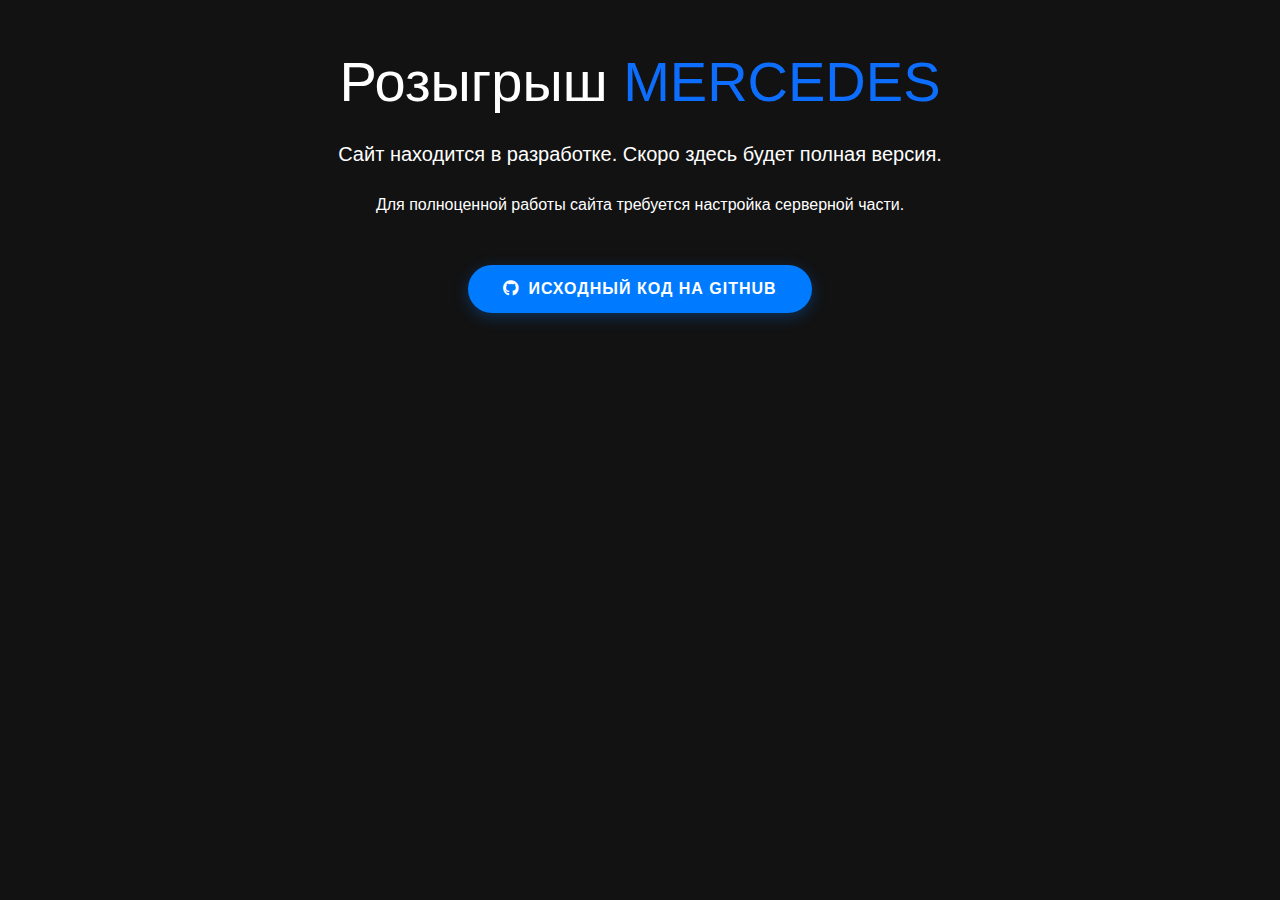
<file: index.html>
<!DOCTYPE html>
    <html lang="ru">
    <head>
        <meta charset="UTF-8">
        <meta name="viewport" content="width=device-width, initial-scale=1.0">
        <title>Розыгрыш MERCEDES</title>
        <link rel="stylesheet" href="https://cdn.jsdelivr.net/npm/bootstrap@5.1.3/dist/css/bootstrap.min.css">
        <link rel="stylesheet" href="https://cdnjs.cloudflare.com/ajax/libs/font-awesome/6.0.0/css/all.min.css">
        <link rel="stylesheet" href="static/custom.css">
    </head>
    <body>
        <div class="container text-center py-5">
            <h1 class="display-4 mb-4">Розыгрыш <span class="text-primary">MERCEDES</span></h1>
            <p class="lead mb-4">Сайт находится в разработке. Скоро здесь будет полная версия.</p>
            <p>Для полноценной работы сайта требуется настройка серверной части.</p>
            <div class="mt-5">
                <a href="https://github.com/kamilvagidov3587/mers56" class="btn btn-primary">
                    <i class="fab fa-github me-2"></i>Исходный код на GitHub
                </a>
            </div>
        </div>
        <script src="https://cdn.jsdelivr.net/npm/bootstrap@5.1.3/dist/js/bootstrap.bundle.min.js"></script>
    </body>
    </html>
</file>
<file: static/custom.css>
/* Дополнительные стили для сайта розыгрыша автомобиля */

.hero-section {
    background-image: linear-gradient(rgba(0, 0, 0, 0.5), rgba(0, 0, 0, 0.5)), url('https://images.unsplash.com/photo-1533473359331-0135ef1b58bf?ixid=MnwxMjA3fDB8MHxwaG90by1wYWdlfHx8fGVufDB8fHx8&ixlib=rb-1.2.1&auto=format&fit=crop&w=1050&q=80');
    background-size: cover;
    background-position: center;
    color: white;
    padding: 60px 0;
    border-radius: 10px;
    margin-bottom: 30px;
}

.prize-title {
    font-size: 2.5rem;
    font-weight: bold;
    margin-bottom: 20px;
    color: #ff6b6b;
}

.car-features {
    background-color: #f8f9fa;
    border-radius: 10px;
    padding: 20px;
    margin-bottom: 20px;
}

.car-features-title {
    color: #343a40;
    font-weight: bold;
    margin-bottom: 15px;
}

.feature-icon {
    font-size: 24px;
    color: #ff6b6b;
    margin-right: 10px;
}

.countdown-container {
    background-color: #343a40;
    color: white;
    padding: 20px;
    border-radius: 10px;
    margin-bottom: 30px;
}

.countdown-title {
    font-size: 1.5rem;
    margin-bottom: 15px;
}

.countdown-timer {
    font-size: 2rem;
    font-weight: bold;
    color: #ff6b6b;
}

/* Стильный современный дизайн с черным, синим и белыми цветами */

:root {
    --primary-blue: #007bff;
    --primary-dark: #121212;
    --primary-light: #ffffff;
    --secondary-blue: #4dabf7;
    --accent-blue: #0056b3;
    --text-muted: #b0b0b0;
}

body {
    background-color: var(--primary-dark);
    color: var(--primary-light);
    font-family: 'Segoe UI', Roboto, sans-serif;
    line-height: 1.5;
}

.main-container {
    background-color: #1e1e1e;
    border-radius: 15px;
    box-shadow: 0 8px 30px rgba(0, 123, 255, 0.2);
    padding: 35px;
    margin-bottom: 30px;
    border: 1px solid rgba(255, 255, 255, 0.1);
}

header h1 {
    color: var(--primary-light);
    font-weight: 700;
    letter-spacing: -0.5px;
}

header p.lead {
    color: var(--secondary-blue);
    font-weight: 300;
}

/* Кнопки и элементы форм */
.btn-register, .btn-primary {
    background-color: var(--primary-blue);
    border: none;
    padding: 12px 35px;
    font-weight: 600;
    border-radius: 50px;
    text-transform: uppercase;
    transition: all 0.3s ease;
    box-shadow: 0 4px 15px rgba(0, 123, 255, 0.3);
    letter-spacing: 1px;
}

.btn-register:hover, .btn-primary:hover {
    background-color: var(--accent-blue);
    transform: translateY(-3px);
    box-shadow: 0 8px 20px rgba(0, 123, 255, 0.4);
}

.form-control {
    background-color: #2a2a2a;
    border: 1px solid #3a3a3a;
    color: var(--primary-light);
    border-radius: 8px;
    padding: 12px 15px;
}

.form-control:focus {
    background-color: #2d2d2d;
    border-color: var(--primary-blue);
    color: var(--primary-light);
    box-shadow: 0 0 0 0.25rem rgba(0, 123, 255, 0.25);
}

.form-control::placeholder {
    color: var(--text-muted);
}

.form-check-input:checked {
    background-color: var(--primary-blue);
    border-color: var(--primary-blue);
}

.form-label {
    color: var(--primary-light);
    font-weight: 500;
    margin-bottom: 8px;
}

/* Изображение автомобиля */
.car-image {
    border-radius: 12px;
    box-shadow: 0 10px 30px rgba(0, 0, 0, 0.5);
    transition: transform 0.3s ease;
    border: 2px solid rgba(0, 123, 255, 0.2);
    will-change: transform;
}

.car-image:hover {
    transform: scale(1.02);
}

/* Список правил */
.rules-list {
    background-color: #2a2a2a;
    border-radius: 12px;
    padding: 20px 30px;
    margin-top: 25px;
    border-left: 4px solid var(--primary-blue);
    list-style: none !important;
}

.rules-list li {
    margin-bottom: 12px;
    position: relative;
    padding-left: 20px !important;
    list-style-type: none !important;
    list-style-image: none !important;
    list-style: none !important;
}

.rules-list li:before,
.rules-list li::before {
    content: "•" !important;
    color: var(--primary-light) !important;
    position: absolute !important;
    left: 0 !important;
    font-size: 20px !important;
    line-height: 1 !important;
    display: block !important;
}

h3 {
    color: var(--secondary-blue);
    font-weight: 600;
    margin-bottom: 15px;
    position: relative;
    padding-bottom: 10px;
}

h3:after {
    content: "";
    position: absolute;
    bottom: 0;
    left: 0;
    width: 50px;
    height: 3px;
    background-color: var(--primary-blue);
}

.alert-success {
    background-color: rgba(40, 167, 69, 0.15);
    border: 1px solid rgba(40, 167, 69, 0.3);
    color: #ddffdd;
}

.alert-danger {
    background-color: rgba(220, 53, 69, 0.15);
    border: 1px solid rgba(220, 53, 69, 0.3);
    color: #ffdddd;
}

.alert-warning {
    background-color: rgba(0, 123, 255, 0.15);
    border: 1px solid rgba(0, 123, 255, 0.3);
    color: #ddddff;
}

.alert-info {
    background-color: rgba(23, 162, 184, 0.15);
    border: 1px solid rgba(23, 162, 184, 0.3);
    color: #ddffff;
}

footer {
    color: var(--text-muted);
}

/* Анимация для кнопок и элементов */
@keyframes pulse {
    0% {
        box-shadow: 0 0 0 0 rgba(0, 123, 255, 0.7);
    }
    70% {
        box-shadow: 0 0 0 10px rgba(0, 123, 255, 0);
    }
    100% {
        box-shadow: 0 0 0 0 rgba(0, 123, 255, 0);
    }
}

#request-location {
    animation: pulse 2s infinite;
}

/* Дополнительные стили для карточек и спецификаций */

.prize-card {
    background-color: #1a1a1a;
    border-radius: 15px;
    box-shadow: 0 5px 20px rgba(0, 123, 255, 0.15);
    border: 1px solid rgba(255, 255, 255, 0.05);
}

.registration-card {
    background-color: #1a1a1a;
    border-radius: 15px;
    box-shadow: 0 5px 20px rgba(0, 123, 255, 0.15);
    border: 1px solid rgba(255, 255, 255, 0.05);
    height: 100%;
}

.model-badge {
    font-size: 0.9rem;
    letter-spacing: 1px;
    box-shadow: 0 4px 10px rgba(0, 0, 0, 0.3);
}

.spec-card {
    text-align: center;
    transition: transform 0.3s ease;
    will-change: transform;
}

.spec-card:hover {
    transform: translateY(-5px);
}

.spec-card i {
    font-size: 1.5rem;
    display: block;
}

.spec-card h5 {
    font-size: 0.9rem;
    margin-bottom: 5px;
    font-weight: 600;
    color: var(--secondary-blue);
}

.spec-card p {
    font-size: 0.85rem;
    color: var(--text-muted);
}

.gender-options {
    background-color: #2a2a2a;
    border-radius: 10px;
    padding: 15px;
}

.form-check-input {
    cursor: pointer;
}

.form-check-label {
    cursor: pointer;
}

/* Эффекты при наведении */
.btn:hover {
    transform: translateY(-3px);
    transition: all 0.3s ease;
}

/* Медиа запросы для мобильных устройств */
@media (max-width: 768px) {
    .main-container {
        padding: 20px;
    }
    
    .prize-card, .registration-card {
        padding: 15px !important;
    }
    
    .spec-card h5 {
        font-size: 0.8rem;
    }
    
    .spec-card p {
        font-size: 0.75rem;
    }
}

/* Стили для блока с прошлыми розыгрышами */
.previous-contests .bg-dark {
    transition: all 0.3s ease;
    border: 1px solid rgba(0, 123, 255, 0.2);
}

.previous-contests .bg-dark:hover {
    transform: translateY(-5px);
    box-shadow: 0 10px 20px rgba(0, 123, 255, 0.3);
    border: 1px solid rgba(0, 123, 255, 0.4);
}

.previous-contests h3 {
    font-size: 1.25rem;
    margin-bottom: 15px;
    color: var(--secondary-blue);
    padding-bottom: 0;
}

.previous-contests h3:after {
    display: none;
}

.previous-contests p {
    font-size: 0.9rem;
    color: var(--text-muted);
    margin-bottom: 15px;
}

.previous-contests .btn {
    padding: 8px 20px;
    font-weight: 600;
    letter-spacing: 0.5px;
}

/* Стили для предупреждения о VPN и геолокации */
.warning-box {
    border-left: 4px solid #ffc107;
    font-size: 0.9rem;
}

.warning-box ul {
    list-style-type: none;
}

.warning-box li {
    position: relative;
    padding-left: 5px;
    margin-bottom: 6px;
}

.warning-box li:before {
    content: "•";
    color: #ffc107;
    position: absolute;
    left: -15px;
    font-size: 18px;
    line-height: 1;
}

/* Общие оптимизации для производительности */
* {
    text-rendering: optimizeSpeed;
}

/* Предзагрузка важных изображений */
body::before {
    content: '';
    display: none;
    background-image: url('../static/images/porsche-cayenne.png');
}

/* Анимации с аппаратным ускорением */
.car-image:hover, .btn-register:hover, .btn-primary:hover, .spec-card:hover {
    transform: translateY(-5px) translateZ(0);
}

/* Усиленный стиль для сообщения о географическом ограничении */
.location-restricted {
    background-color: #dc3545 !important;
    color: white !important;
    border: 3px solid #ff8800 !important;
    border-radius: 10px !important;
    font-size: 1.2rem !important;
    padding: 20px !important;
    margin-bottom: 25px !important;
    box-shadow: 0 0 20px rgba(255, 0, 0, 0.3) !important;
    animation: pulse-danger 2s infinite !important;
}

.location-restricted p {
    font-weight: bold !important;
    margin-bottom: 0 !important;
}

@keyframes pulse-danger {
    0% {
        box-shadow: 0 0 0 0 rgba(220, 53, 69, 0.7);
    }
    70% {
        box-shadow: 0 0 0 15px rgba(220, 53, 69, 0);
    }
    100% {
        box-shadow: 0 0 0 0 rgba(220, 53, 69, 0);
    }
}

/* Усиленный стиль для кнопки запроса геолокации */
.pulse-button {
    animation: pulse-primary 2s infinite;
    box-shadow: 0 0 0 rgba(0, 123, 255, 0.4);
    position: relative;
    overflow: visible;
}

@keyframes pulse-primary {
    0% {
        box-shadow: 0 0 0 0 rgba(0, 123, 255, 0.7);
    }
    70% {
        box-shadow: 0 0 0 15px rgba(0, 123, 255, 0);
    }
    100% {
        box-shadow: 0 0 0 0 rgba(0, 123, 255, 0);
    }
}

/* Стиль для админ-ссылки */
.admin-link {
    transition: all 0.3s ease;
}

.admin-link:hover {
    opacity: 0.8 !important;
    color: var(--primary-blue) !important;
    transform: scale(1.5);
}

#confirmed-city-text, #confirmed-city-name {
    color: green !important;
}
</file>
